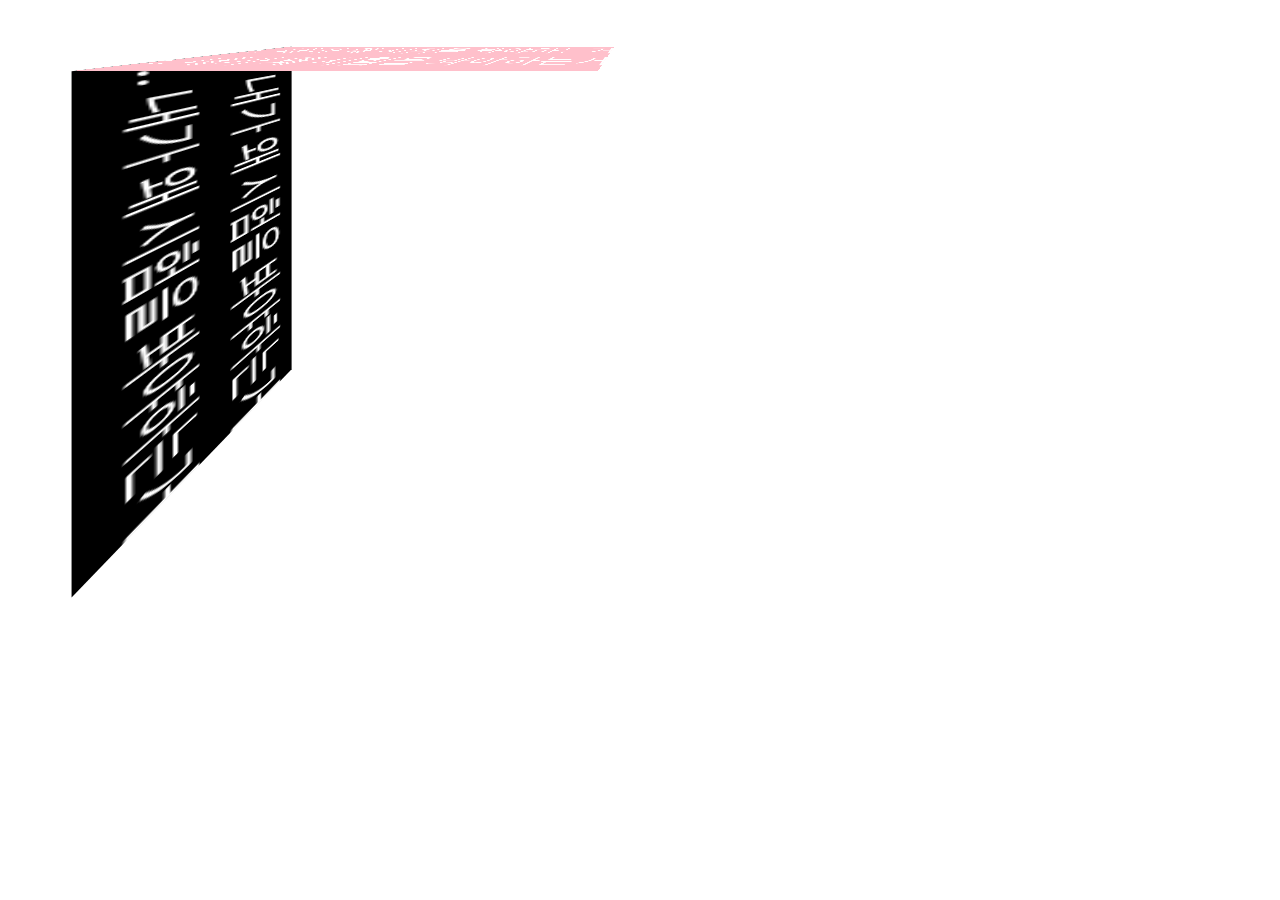
<file: 8.lastday/index.html>
<!DOCTYPE html>
<html lang="en">
<head>
  <meta charset="UTF-8">
  <meta http-equiv="X-UA-Compatible" content="IE=edge">
  <meta name="viewport" content="width=device-width, initial-scale=1.0">
  <title>Document</title>
  <style>

    body{
      perspective: 200px;
    }
    #container{
      position: absolute;
      width: 400px;
      height: 6rem;
      font-size: 2rem;
      background-color:pink;
      color: white;
      left: 0px;
      top: 0px;
      transform: translate(-50%,-50%);
      overflow: hidden;
      transform: rotateX(90deg) translateX(200px);
      z-index: 3;
    
    }
    #container2{
      position: absolute;
      width: 400px;
      height: 6rem;
      font-size: 2rem;
      background-color:black;
      color: white;
      left: 0px;
      top: 0px;
      transform: translate(-50%,-50%);
      overflow: hidden;
      transform: translateY(200px) rotateY(90deg) rotateZ(90deg);
    
    }

  </style>
</head>
<body>
<div id="container" class="ticker" data-speed="5" data-gap="0"><p><span>나는 시험이 싫다.. 내가 왜 시험을 봐야하는거지나는 시험이 싫다.. 내가 왜 시험을 봐야하는거지나는 시험이 싫다.. 내가 왜 시험을 봐야하는거지나는 시험이 싫다.. 내가 왜 시험을 봐야하는거지나는 시험이 싫다.. 내가 왜 시험을 봐야하는거지</span></p>
</div>
<div id="container2" class="ticker" data-speed="5" data-gap="0"><p><span>나는 시험이 싫다.. 내가 왜 시험을 봐야하는거지나는 시험이 싫다.. 내가 왜 시험을 봐야하는거지나는 시험이 싫다.. 내가 왜 시험을 봐야하는거지나는 시험이 싫다.. 내가 왜 시험을 봐야하는거지나는 시험이 싫다.. 내가 왜 시험을 봐야하는거지</span></p>
</div>

<script>

//1. div를 만들고 클래스 이름을 지정한다.
//2. 마스킹되는거랑 같은 원리기때문에, div를 만들고 그 안에 p, span으로 또 한번씩 감싸줘야한다.
// 3. data-speed, data-gap을 설정한다.
// speed=초당 흘러가는 픽셀 수
// gap=흘러가려면 여러 요소가 이어져서 나오는건데 그 시간차를 설정하는 것



bhTicker("ticker", 4);

function bhTicker(cl,speed) {
	let t = document.getElementsByClassName(cl);
	let ta = []; let ts=[]; let tg=[]; let tw=[];
	let container,mover,text,textWidth;

	for(let i=0; i<t.length; i++){
		container = t[i];
		mover = container.getElementsByTagName("p").item(0);
		text = mover.getElementsByTagName("span").item(0);

		// set
		mover.style.position = "absolute";
		mover.style.margin = "0 0 0 0";
		mover.style.left = "0px";
		mover.leftPosition = 0;
		mover.style.width = text.childNodes.item(0).length + "em";	// stretch width
		textWidth = text.offsetWidth;

		let speed2 = t[i].dataset.speed;
		if (textWidth > container.offsetWidth) {
			if(speed2 == 1){speed2 = 2};
			mover.style.width = textWidth * speed2 + "px";
			
			for(let k=0;k<speed2;k++){
				mover.innerHTML += mover.innerHTML;	
			}
		}

		tw.push(textWidth);
		tg.push(t[i].dataset.gap);
		ts.push(t[i].dataset.speed);
		ta.push(mover);
	}

	let tickerAction = function() {
		for(let j=0;j<ta.length;j++){
			let speed = parseInt(ts[j]);
			let gap = parseInt(tg[j]);
			let tw2 = tw[j];

			if (ta[j].leftPosition * -speed > tw2*speed) {
				ta[j].leftPosition = -speed;
			} else {
				ta[j].leftPosition -= speed;
			}

			ta[j].style.left = (-gap + ta[j].leftPosition) + "px";
		}
		window.requestAnimationFrame(tickerAction);
	};
	tickerAction();
}
  </script>
</body>
</html>
</file>
